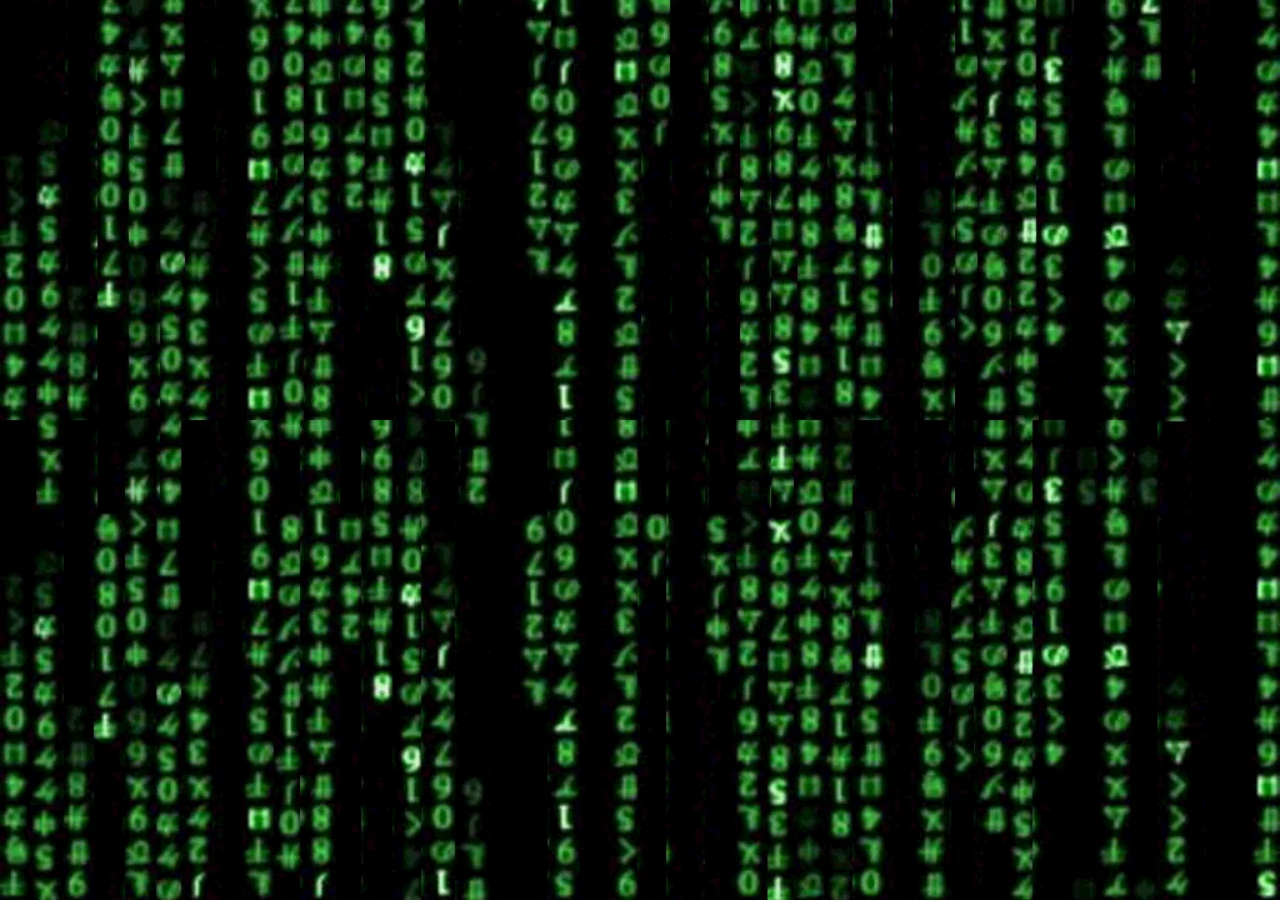
<file: index.html>
<!DOCTYPE html>
<html lang="en">
<head>
    <meta charset="UTF-8">
    <meta name="viewport" content="width=device-width, initial-scale=1.0">

    <link href="https://fonts.googleapis.com/css2?family=Russo+One&display=swap" rel="stylesheet">
    <link href="https://fonts.googleapis.com/css?family=Creepster" rel="stylesheet">

    <title>Website</title>
    <link rel="stylesheet" href="coolstuffs.css">
</head>

<body class="start-body">

    <p class="intro-text-stuff1">
        Hi there, I am a Russian hacker typing to inform you that you have been hacked
    </p>

    <p class="intro-text-stuff2">
        In order to escape you must visit Daniel's personal website
    </p>

    <p class="intro-text-stuff3">
        THIS IS NOT A JOKE AND SHOULD NOT BE TREATED AS SUCH
    </p>

    <a href="home.html">
        <button class="button-class">Go to website</button>
    </a>

</body>
</html>
</file>
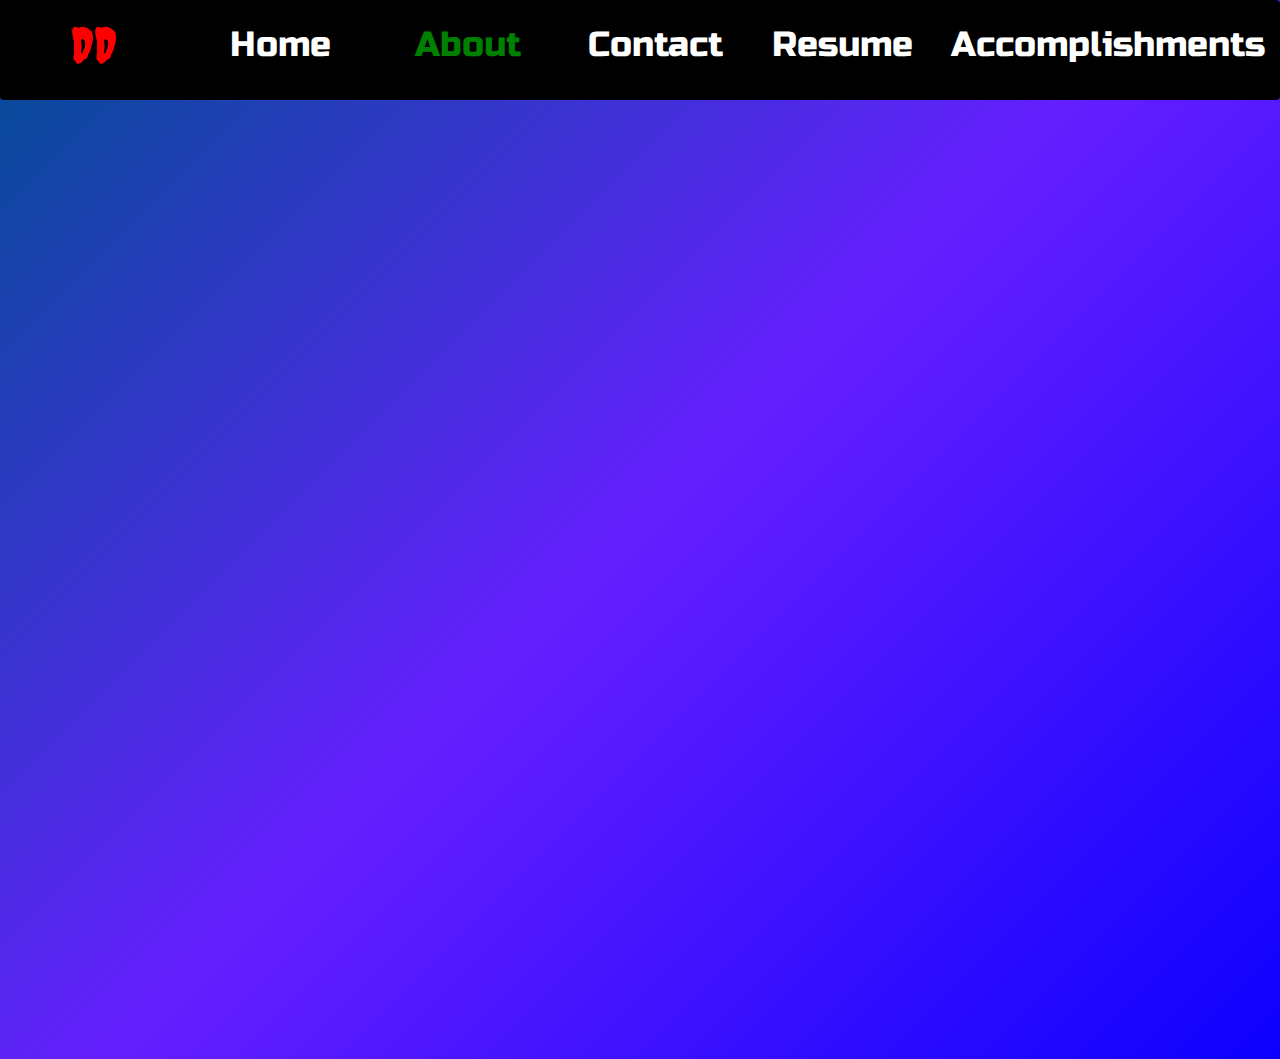
<file: about.html>
<!DOCTYPE html>
<html lang="en">
<head>
    <meta charset="UTF-8">
    <meta name="viewport" content="width=device-width, initial-scale=1.0">

    <link href="https://fonts.googleapis.com/css2?family=Russo+One&display=swap" rel="stylesheet">
    <link href="https://fonts.googleapis.com/css?family=Creepster" rel="stylesheet">

    <title>Website</title>
    <link rel="stylesheet" href="coolstuffs.css">
</head>

<body class="fade-in about-page">
<div class ="content-wrapper">
    <nav class="navbar">
        <ul>
            <li class="no-shadow">DD</li>
            <li><a href="index.html" >Home</a></li>
            <li class="active-page"><a href="about.html" >About</a></li>
            <li><a href="contact.html">Contact</a></li>
            <li><a href="Resume.html" >Resume</a></li>
            <li><a href="accomplishments.html" >Accomplishments</a></li>
        </ul>
    </nav>

    <div class="About-class">

        <div class="elemental">
            <p>Hi my name is Daniel D'Andrea. I am a Computer Science and Computer Engineering dual</p>
            <p>major at Missouri S&T. I have maintained a 4.0 GPA as a Kummer Vanguard and Chancellor's</p>
            <p>Scholar. Additionally, at S&T I am involved within the ACM Web organization, Fellowship of</p>
            <p>Christian Athletes, and a member of the Cross Country and Track programs for the university.</p>
            <p>As a Cross Country and Track athlete, I have had to learn how to persevere when things get</p>
            <p>tough as well as how to effectively manage my time to be the best student athlete I can.</p>
            <p>This website I hope will give valuable insight on the skills I have learned as well as</p>
            <p>improvements that can be made. I am actively looking for internships for the summer of</p>
            <p>2026 and hope that all potential employers reach out; I would love to talk to each of you.</p>
            <p>I am always looking for ways to challenge myself both academically and personally, and I</p>
            <p>embrace opportunities that push me outside my comfort zone. Through my experiences,</p>
            <p>I have developed a strong foundation in problem-solving, critical thinking, and effective</p>
            <p>communication, which I hope to bring to future teams and projects.</p>
        </div>

        <div class="elemental">
            <img src="images/IMG_3489 (1).jpeg" alt="Picture">
        </div>

    </div>
</div>
    <footer>
        <div class="footer-element">
            Author: Daniel D'Andrea
        </div>
        <div class="footer-element">
            <a href="mailto:ddandrea489@gmail.com">Send Email to: ddandrea489@gmail.com</a>
        </div>
        <div class="footer-element">
           © 2025 Daniel D'Andrea. All rights reserved.
        </div>
        <div class="footer-element">
            <div class="footer-image">
                <a href="https://www.linkedin.com/in/danieldandrea2025/">
                    <img src="images/linkedinlogo.png" alt="LinkedIn Logo">
                </a>
            </div>
            <div class="footer-image">
                <a href="https://www.instagram.com/ddandrea0399/">
                    <img src="images/instagram.png" alt="Instagram Logo">
                </a>
            </div>
            <div class="footer-image">
                <a href="https://github.com/danieldandrea489">
                    <img src="images/Github-Logo.png" alt="GitHub Logo">
                </a>
            </div>
        </div>
    </footer>

</body>
</html>
</file>
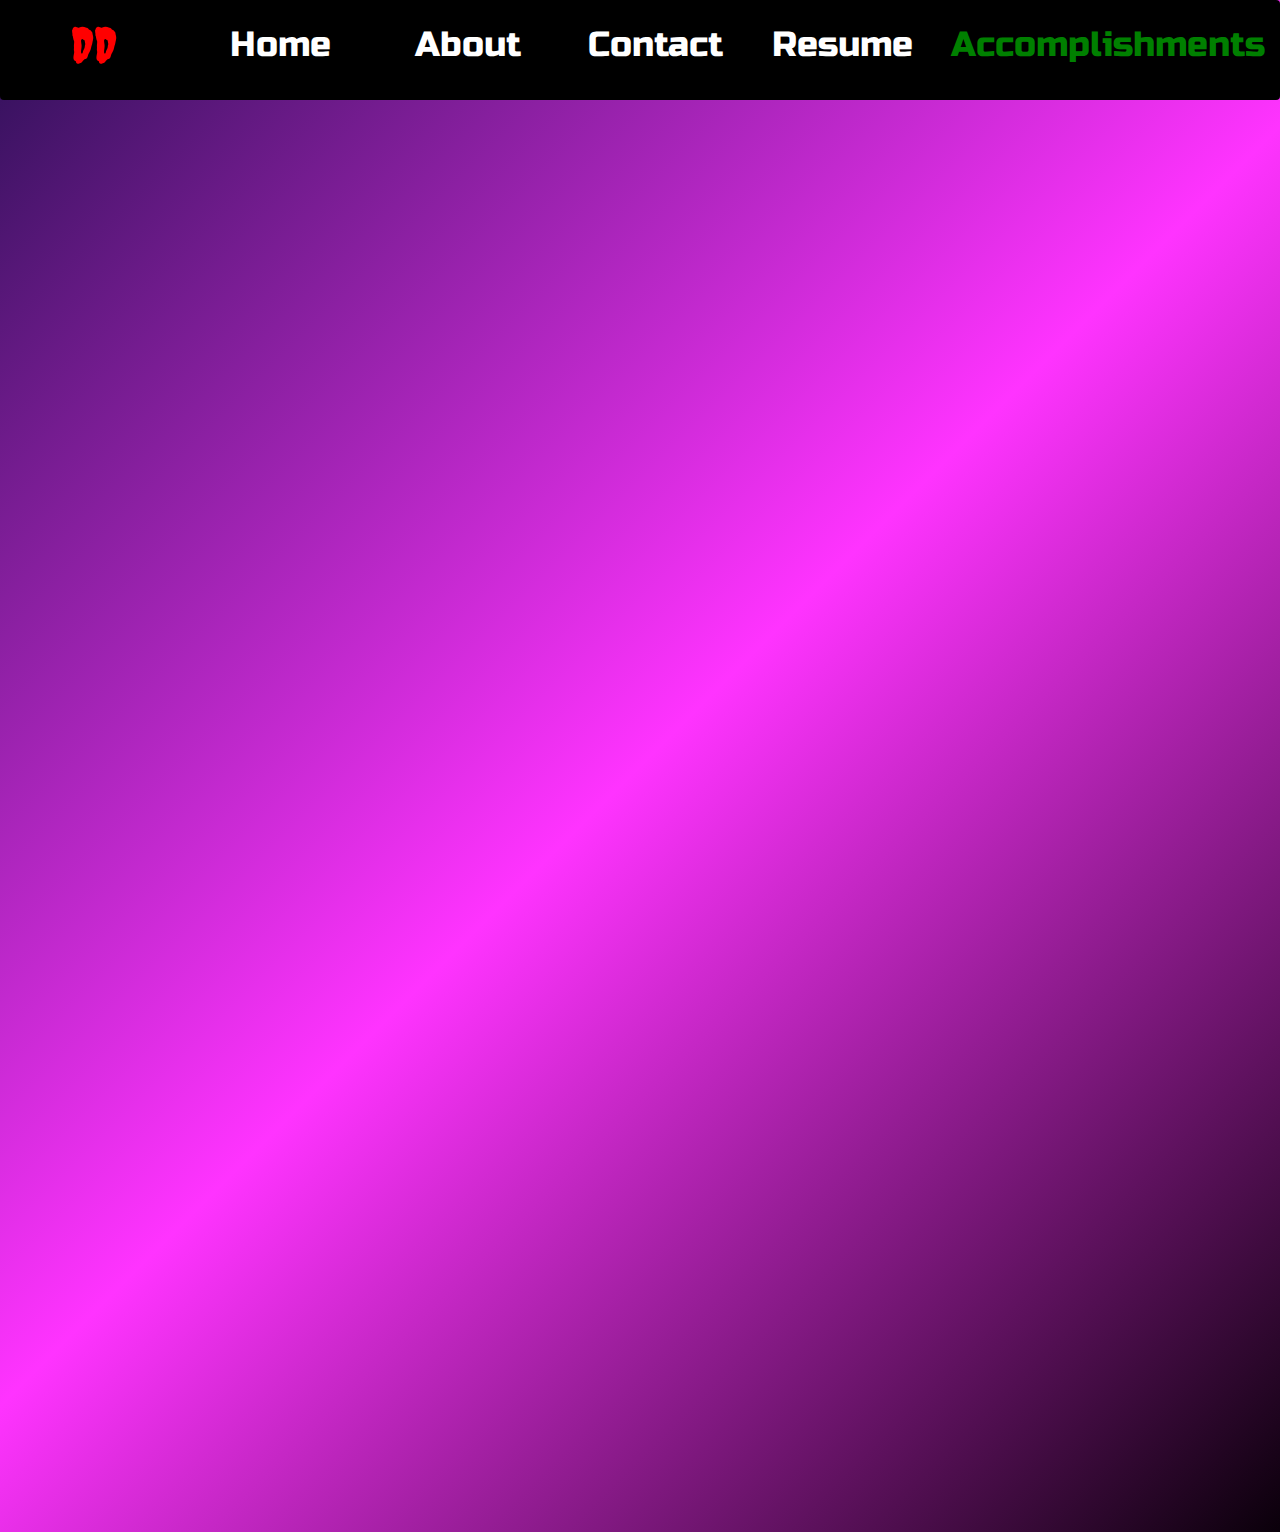
<file: accomplishments.html>
<!DOCTYPE html>
<html lang="en">
<head>
    <meta charset="UTF-8">
    <meta name="viewport" content="width=device-width, initial-scale=1.0">

    <link href="https://fonts.googleapis.com/css2?family=Russo+One&display=swap" rel="stylesheet">
    <link href="https://fonts.googleapis.com/css?family=Creepster" rel="stylesheet">

    <title>Website</title>
    <link rel="stylesheet" href="coolstuffs.css">
</head>

<body class="fade-in running-page">
<div class ="content-wrapper"></div>
    <nav class="navbar">
        <ul>
            <li class="no-shadow">DD</li>
            <li><a href="home.html" >Home</a></li>
            <li><a href="about.html" >About</a></li>
            <li><a href="contact.html" >Contact</a></li>
            <li><a href="Resume.html" >Resume</a></li>
            <li class="active-page"><a href="accomplishments.html" >Accomplishments</a></li>
        </ul>
    </nav>

    <div class="text-elements">

        <h1 style="margin-left: 20px">Running</h1>
        <p class="running-blurb">
            <em>
                I’ve been a cross-country and track athlete for 5 years. 
                Running has helped me develope discipline, consistency, and mental toughness — qualities I bring into engineering and life. 
                I special in distance running and have raced from the 800 to the 8k with plans to run a 10k soon.
            </em>
        </p>

        <h1 style="margin-left: 20px"><strong>Personal Records</strong></h1>

        <div class="Running-PRs">
            <div class="Run-Pr-1">
                <p class="event-name">800m</p>
                <p class="event-time"><strong>2:04</strong></p>
            </div>
            <div class="Run-Pr-1">
                <p class="event-name">1600m</p>
                <p class="event-time"><strong>4:35</strong></p>
            </div>
            <div class="Run-Pr-1">
                <p class="event-name">3200m</p>
                <p class="event-time"><strong>10:05</strong></p>
            </div>
        </div>

        <div class="Running-PRs">
            <div class="Run-Pr-1">
                <p class="event-name">5k</p>
                <p class="event-time"><strong>16:17</strong></p>
            </div>
            <div class="Run-Pr-1">
                <p class="event-name">8k</p>
                <p class="event-time"><strong>26:31</strong></p>
            </div>
            <div class="Run-Pr-1">
                <p class="event-name">10k Goal</p>
                <p class="event-time"><strong>32:30</strong></p>
            </div>
        </div>

        <div class="running-lessons">

            <div class="lesson-attributes">
                <ul>
                    <h2>Training Philosophy</h2>
                    <li> Progress Mileage and emphasize recovery — building to 60–70 mpw.</li>
                    <li>Mix of tempos, fartleks, and interval work to sharpen endurance and speed.</li>
                    <li>build up long runs to be around 14-15 miles and have progression.</li>
                    <li> Adjust training depending on life schedule to be either in morning or afternoon.</li>
                    <li>adjust paces during summer months to deal with heat.</li>
                </ul>
            </div>

            <div class="lesson-attributes">
                <h2>Mental/Technical Focus</h2>
                <ul>
                    <li>Consistency, regular workouts, steady progression.</li>
                    <li>Technique: proper cadence, relaxed upper body, efficient stride.</li>
                    <li>Recovery: easy days, sleep, and strength twice/week to devolpe into best possible athlete.</li>
                </ul>
            </div>

        </div>

        <h2 style="color:white; margin-left: 20px">Upcoming Races</h2>

        <div class="Upcoming-Races">
            <div class="Races">
                <p> Spring- 5k</p>
                <p>Goal: 15:00</p>
                <p>Race-specific sharpening through tempos and interval phases.</p>
            </div>
            <div class="Races">
                <p>Spring - 10k</p>
                <p>Goal: 32:30</p>
                <p>Maintain threshold endurance</p>
            </div>
        </div>

        <h2 style="color:white; margin-left: 20px">Achievements</h2>

        <div class="achievements-style">

            <div class="specific-achievement">
                <div class="elements-achievement">
                    <p>4× Varsity Letter — XC & Track</p>
                </div>
            </div>

            <div class="specific-achievement">
                <div class="elements-achievement">
                    <p>Academic honors - Academic All State(x2)</p>
                </div>
            </div>

            <div class="specific-achievement">
                <div class="elements-achievement">
                    <p>PR improvements across seasons</p>
                </div>
            </div>

        </div>

    </div>
</div>
    <footer>
        <div class="footer-element">
            Author: Daniel D'Andrea
        </div>
        <div class="footer-element">
            <a href="mailto:ddandrea489@gmail.com">Send Email to: ddandrea489@gmail.com</a>
        </div>
        <div class="footer-element">
            © 2025 Daniel D'Andrea. All rights reserved.
        </div>
        <div class="footer-element">
            <div class="footer-image">
                <a href="https://www.linkedin.com/in/danieldandrea2025/">
                    <img src="images/linkedinlogo.png" alt="LinkedIn Logo">
                </a>
            </div>
            <div class="footer-image">
                <a href="https://www.instagram.com/ddandrea0399/">
                    <img src="images/instagram.png" alt="GitHub Logo">
                </a>
            </div>
            <div class="footer-image">
                <a href="https://github.com/danieldandrea489">
                    <img src="images/Github-Logo.png" alt="Instagram Logo">
                </a>
            </div>
        </div>
    </footer>

</body>
</html>
</file>
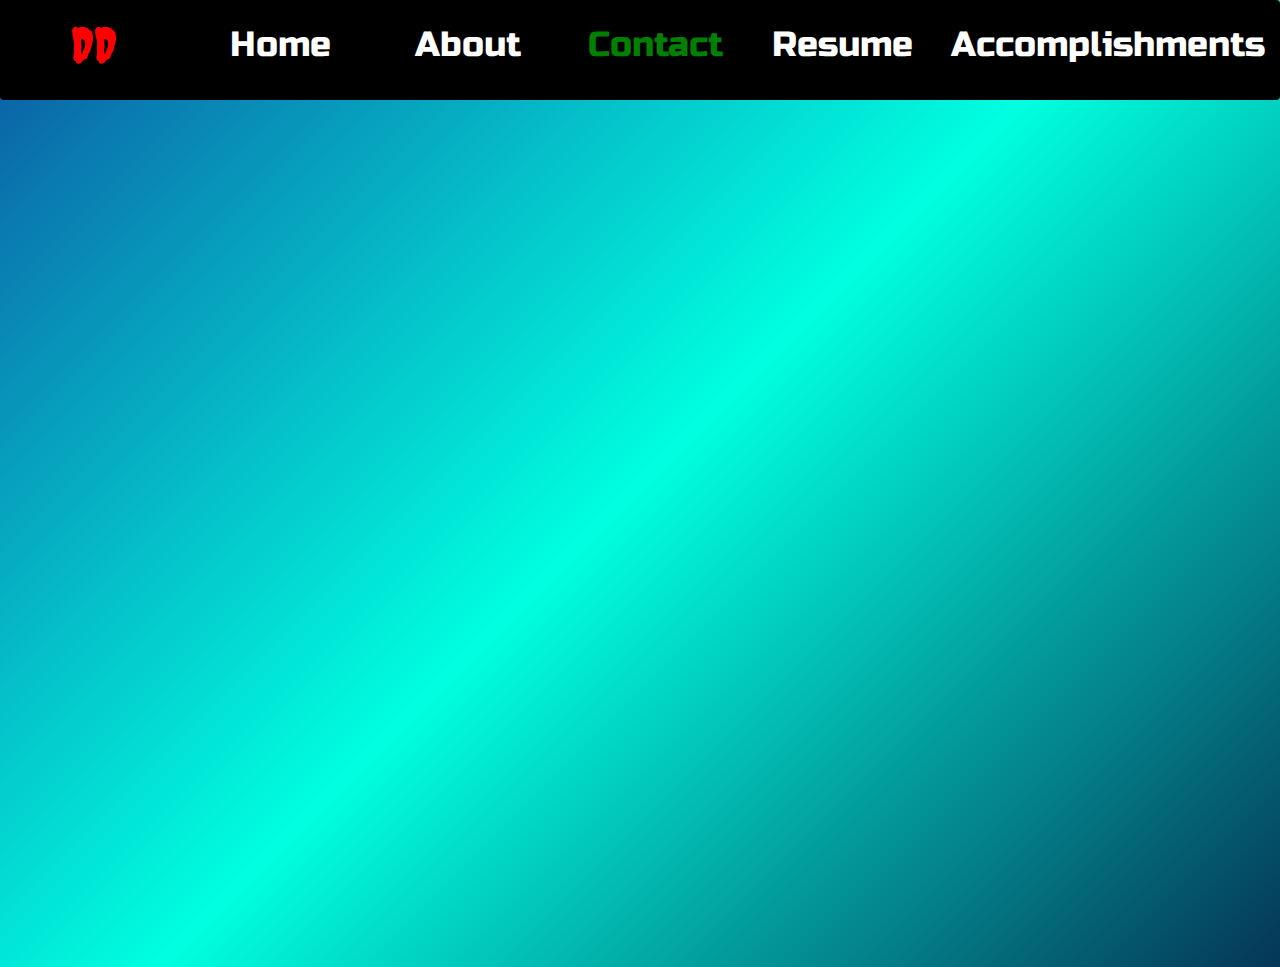
<file: contact.html>
<!DOCTYPE html>
<html lang="en">
<head>
    <meta charset="UTF-8">
    <meta name="viewport" content="width=device-width, initial-scale=1.0">

    <link href="https://fonts.googleapis.com/css2?family=Russo+One&display=swap" rel="stylesheet">
    <link href="https://fonts.googleapis.com/css?family=Creepster" rel="stylesheet">

    <title>Website</title>
    <link rel="stylesheet" href="coolstuffs.css">
</head>

<body class="fade-in contact-page">
<div class ="content-wrapper">

    <nav class="navbar">
        <ul>
            <li class="no-shadow">DD</li>
            <li><a href="home.html" >Home</a></li>
            <li><a href="about.html" >About</a></li>
            <li class="active-page"><a href="contact.html" >Contact</a></li>
            <li><a href="Resume.html" >Resume</a></li>
            <li><a href="accomplishments.html" >Accomplishments</a></li>
        </ul>
    </nav>

    <div class="text-elements">

        <h1 class="Contact-stuff">
            If you are Really cool you should total contact me
        </h1>

        <div class="Contact-images">
            <div class="contact-image">
                <a href="https://www.linkedin.com/in/danieldandrea2025/">
                    <img src="images/linkedinlogo.png" alt="LinkedIn Logo">
                </a>
            </div>
            <div class="contact-image">
                <a href="https://www.instagram.com/ddandrea0399/">
                    <img src="images/instagram.png" alt="GitHub Logo">
                </a>
            </div>
            <div class="contact-image">
                <a href="https://github.com/danieldandrea489">
                    <img src="images/Github-Logo.png" alt="Instagram Logo">
                </a>
            </div>
        </div>

        <form action="https://api.web3forms.com/submit" method="POST">
        <input type="hidden" name="access_key" value="321032c0-0cdc-4c09-95cb-79402fb115f7">
            <h1>Contact Form</h1>

            <input type="text" name="first" placeholder="Name" autocomplete="off" required>
            <input type="email" name="email" placeholder="email" autocomplete="off" required>

            <select id="type" class="types" name="type" title="Choose a type" required>
                <option value="" disabled selected hidden>Choose Email Type</option>
                <option value="option1">Contact</option>
                <option value="option2">Collaborate</option>
                <option value="option3">Suggestion</option>
            </select>

            <textarea rows="5" cols="60" name="message" placeholder="enter text" autocomplete="off" required></textarea>

            <button type="reset">Reset</button>
            <button type="submit">Send Message</button>
        </form>

    </div>
 </div>
    <footer>
        <div class="footer-element">
            Author: Daniel D'Andrea
        </div>
        <div class="footer-element">
            <a href="mailto:ddandrea489@gmail.com">Send Email to: ddandrea489@gmail.com</a>
        </div>
        <div class="footer-element">
           © 2025 Daniel D'Andrea. All rights reserved.
        </div>
        <div class="footer-element">
            <div class="footer-image">
                <a href="https://www.linkedin.com/in/danieldandrea2025/">
                    <img src="images/linkedinlogo.png" alt="LinkedIn Logo">
                </a>
            </div>
            <div class="footer-image">
                <a href="https://www.instagram.com/ddandrea0399/">
                    <img src="images/instagram.png" alt="GitHub Logo">
                </a>
            </div>
            <div class="footer-image">
                <a href="https://github.com/danieldandrea489">
                    <img src="images/Github-Logo.png" alt="Instagram Logo">
                </a>
            </div>
        </div>
    </footer>

</body>
</html>
</file>
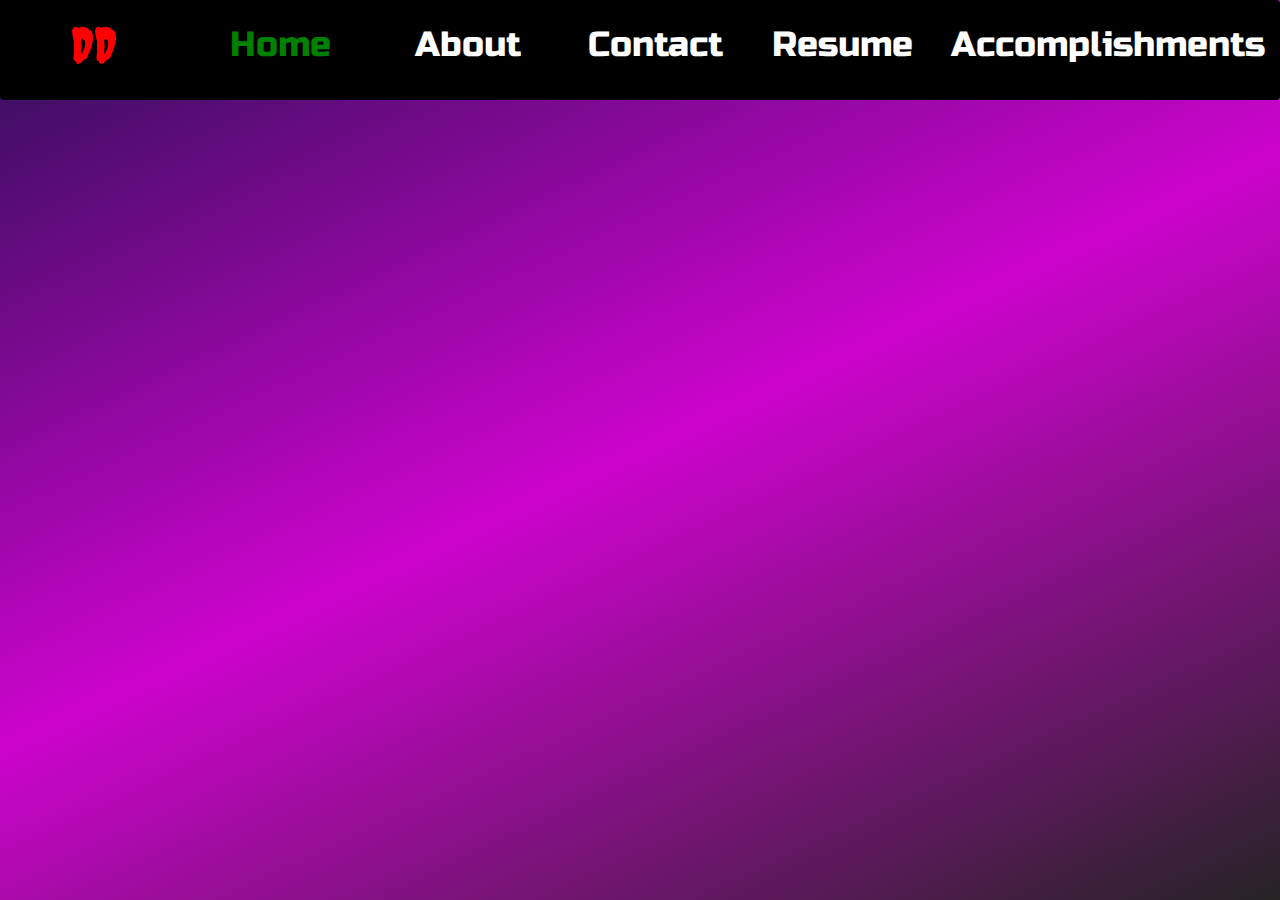
<file: home.html>
<!DOCTYPE html>
<html lang="en">
<head>
    <meta charset="UTF-8">
    <meta name="viewport" content="width=device-width, initial-scale=1.0">
    <title>Website</title>

    <link href="https://fonts.googleapis.com/css2?family=Russo+One&display=swap" rel="stylesheet">
    <link href="https://fonts.googleapis.com/css?family=Creepster" rel="stylesheet">
    <link rel="stylesheet" href="coolstuffs.css">
</head>

<body class="fade-in home-page">
<div class ="content-wrapper">
    <!-- NAVBAR -->
    <nav class="navbar">
        <ul>
            <li class="no-shadow">DD</li>
            <li class="active-page"><a href="index.html">Home</a></li>
            <li><a href="about.html">About</a></li>
            <li><a href="contact.html">Contact</a></li>
            <li><a href="Resume.html" >Resume</a></li>
            <li><a href="accomplishments.html" >Accomplishments</a></li>
        </ul>
    </nav>

    <!-- MAIN TEXT CONTENT -->
    <div class="text-elements">
        <h1 style="text-align:center;">Daniel D'Andrea</h1>

        <h3 style="text-align:center;">Student at Missouri S&T | Competitive Runner | Passionate</h3>
        <h3 style="text-align:center;">About CS & Engineering</h3>

        <!-- SKILL TAGS -->
        <div class="skillset">
            <div class="specific-skill">*Engineer</div>
            <div class="specific-skill">*Runner</div>
            <div class="specific-skill">*Computer Science</div>
        </div>

        <!-- LEARN MORE BUTTON -->
        <div class="learn-more-button">
            <div class="learn-more-text">
                <p>
                    <a href="about.html" style="text-decoration:none; color:inherit;">Learn more →</a>
                </p>
            </div>
        </div>

        <!-- RESUME + RUNNING CARDS -->
        <div class="Resume-Running">

            <div class="Resume-section">
                <h1 style="text-align:center; color:white;">Resume</h1>
                <p style="text-align:center; color:white;">Check my education, work experience, and technical skills.</p>
                <a href="Resume.html"
                   style="text-align:center; color:rgb(43, 20, 253); display:block;">
                   View Resume →
                </a>
            </div>

            <div class="Running-section">
                <h1 style="text-align:center; color:white;">Running</h1>
                <p style="text-align:center; color:white;">See my running achievements and goals</p>
                <a href="accomplishments.html"
                   style="text-align:center; color:rgb(43, 20, 253); display:block;">
                   View Running →
                </a>
            </div>

        </div>

        <!-- CONTACT CTA -->
        <p style="text-align:center; color:white; margin-bottom:4%;">Want to collaborate or connect?</p>

        <div class="learn-more-button">
            <div class="learn-more-text">
                <p>
                    <a href="contact.html" style="text-decoration:none; color:inherit;">Contact Me</a>
                </p>
            </div>
        </div>
    </div>
</div>
    <!-- FOOTER -->
    <footer>
        <div class="footer-element">
            Author: Daniel D'Andrea
        </div>

        <div class="footer-element">
            <a href="mailto:ddandrea489@gmail.com">Send Email to: ddandrea489@gmail.com</a>
        </div>

        <div class="footer-element">
            © 2025 Daniel D'Andrea. All rights reserved.
        </div>

        <div class="footer-element">

            <div class="footer-image">
                <a href="https://www.linkedin.com/in/danieldandrea2025/">
                    <img src="images/linkedinlogo.png" alt="LinkedIn Logo">
                </a>
            </div>

            <div class="footer-image">
                <a href="https://www.instagram.com/ddandrea0399/">
                    <img src="images/instagram.png" alt="GitHub Logo">
                </a>
            </div>

            <div class="footer-image">
                <a href="https://github.com/danieldandrea489">
                    <img src="images/Github-Logo.png" alt="Instagram Logo">
                </a>
            </div>

        </div>
    </footer>

</body>
</html>
</file>
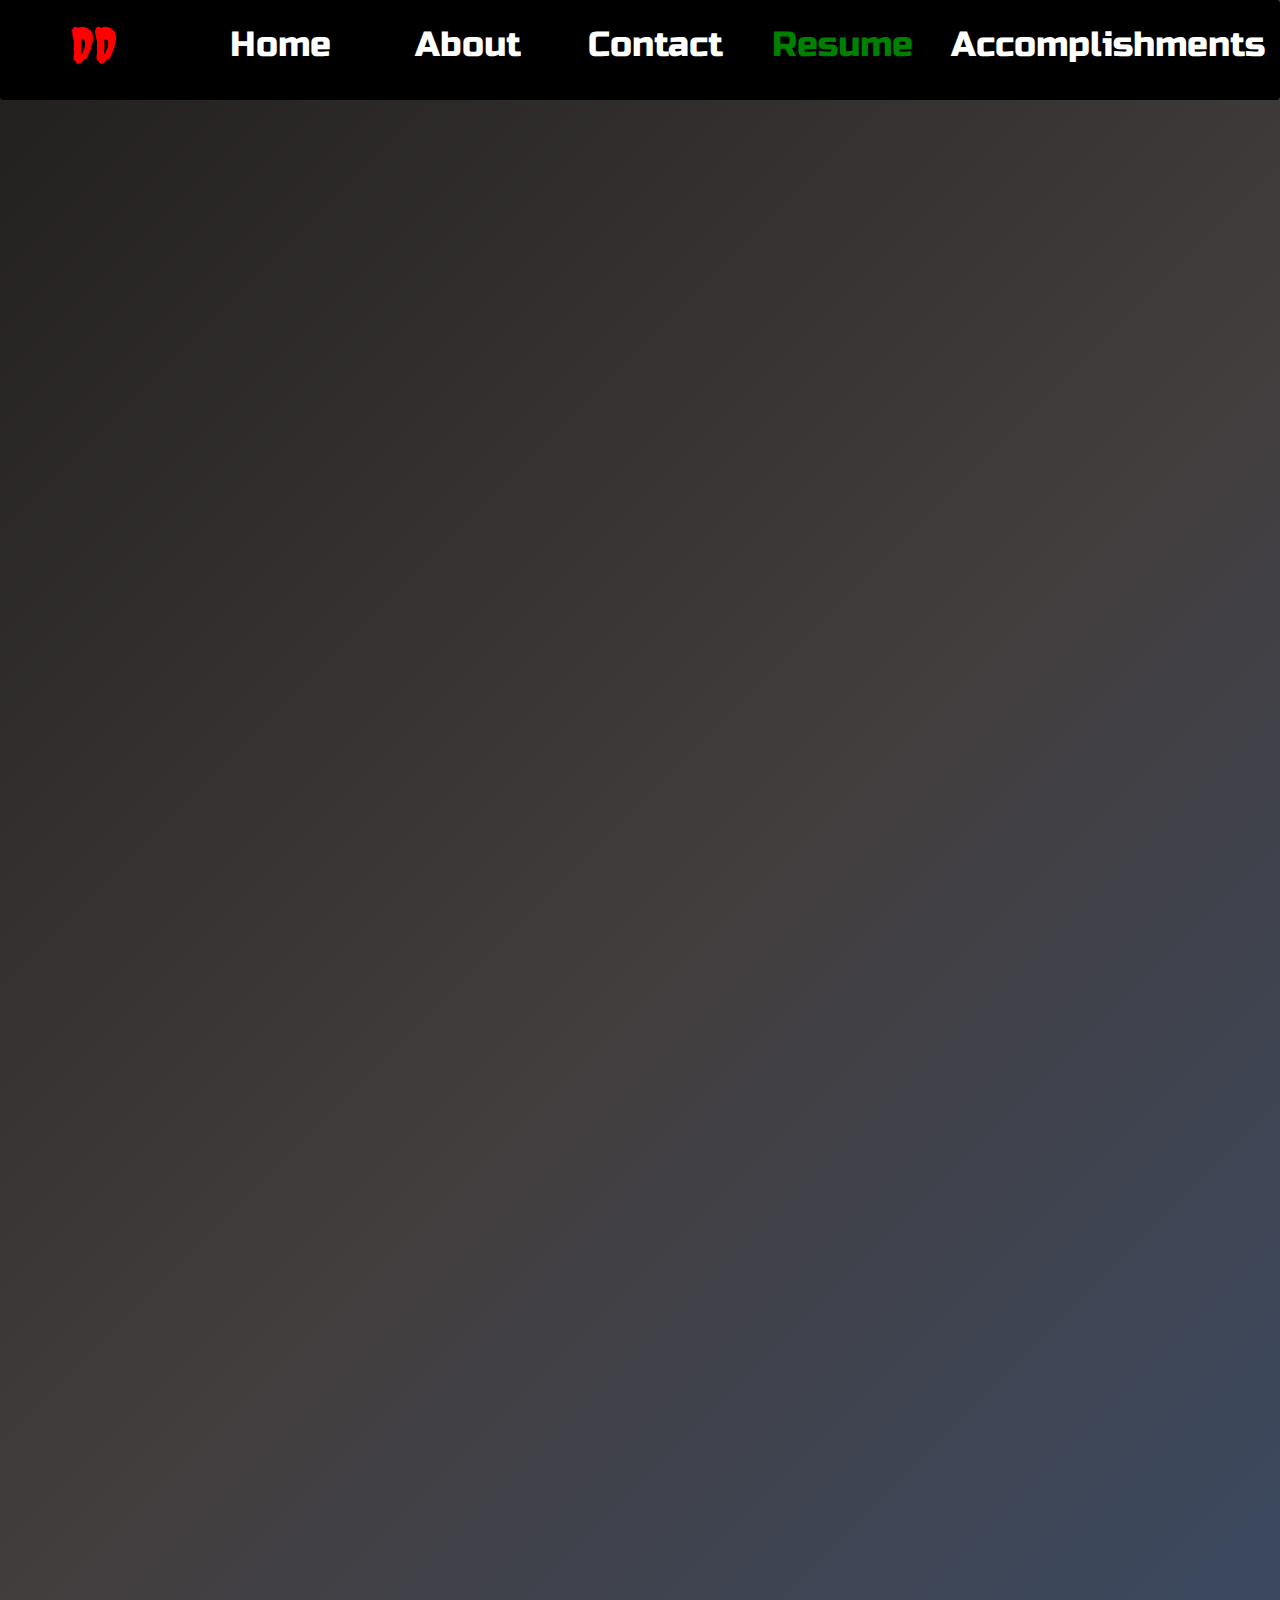
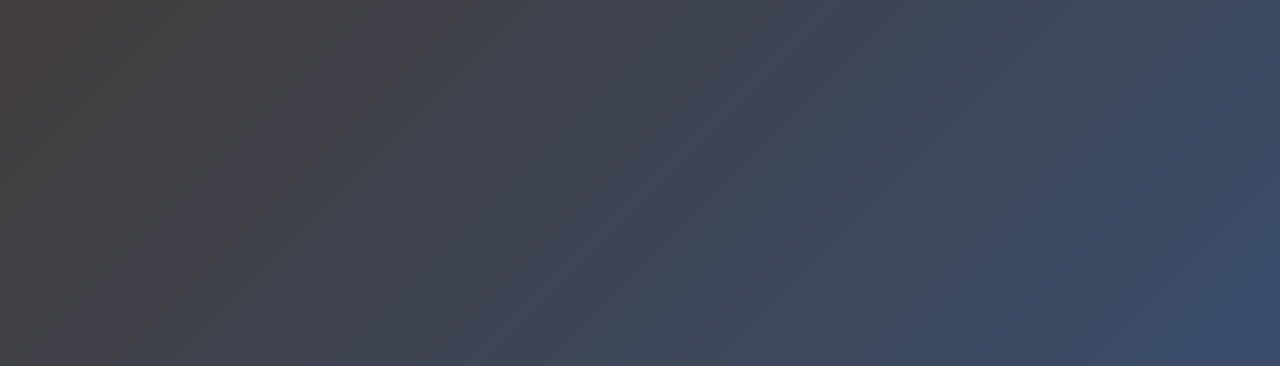
<file: Resume.html>
<!DOCTYPE html>
<html lang="en">
<head>
    <meta charset="UTF-8">
    <meta name="viewport" content="width=device-width, initial-scale=1.0">
    <link href="https://fonts.googleapis.com/css2?family=Russo+One&display=swap" rel="stylesheet">
    <link href="https://fonts.googleapis.com/css?family=Creepster" rel="stylesheet">
    <title>Website</title>
    <link rel="stylesheet" href="coolstuffs.css">
</head>
<body class="fade-in resume-page">
<div class ="content-wrapper">
    <!-- Navbar -->
    <nav class="navbar">
        <ul>
            <li class="no-shadow">DD</li>
            <li><a href="home.html" >Home</a></li>
            <li><a href="about.html" >About</a></li>
            <li><a href="contact.html" >Contact</a></li>
            <li class="active-page"><a href="Resume.html" >Resume</a></li>
            <li><a href="accomplishments.html" >Accomplishments</a></li>
        </ul>
    </nav>

    <!-- Main Content -->
    <div class="text-elements">

        <!-- Header -->
        <p class="title">My Resume</p>
        <p class="name"><strong>Daniel D'Andrea</strong></p>

        <!-- Contact Links -->
        <div class="links-intro">
            <a href="tel:+16366868611" style="color:white">(636) 686-8611 |</a>
            <a href="mailto:ddandrea489@gmail.com" style="color:white">ddandrea489@gmail.com |</a>
            <a href="https://linkedin.com/in/danieldandrea2025" target="_blank" rel="noopener"style="color:white">linkedin.com/in/danieldandrea2025 |</a>
            <a href="https://github.com/danieldandrea489" target="_blank" rel="noopener" style="color:white">github.com/danieldandrea489</a>
        </div>

        <!-- Education -->
        <div class="education">
            <h2>Education</h2>
            <hr>
            <p class="school"><strong>Missouri University of Science and Technology</strong></p>
            <p class="graduation">Expected May 2029</p>

            <div class="degree-GPA">
                <p class="degree"><em>Bachelor of Science in Computer Science & Computer Engineering</em></p>
                <p class="GPA">GPA: 4.0/4.0</p>
            </div>

            <div class="Courses">
                <p>Courses:</p>
                <div class="course">
                    <p class="classes">- C++ Programming</p>
                    <p class="classes">- Calculus III</p>
                    <p class="classes">- Differential Equations </p>
            </div>
            </div>
       <div class="Courses">
                   <div class="course">
                    <p class="classes">- Discrete Mathematics</p>
                    <p class="classes">- Data Structures </p>
                    <p class="classes">- Engineering Physics</p>
                </div>
            </div>
            <p><strong>Scholarships:</strong> Chancellor’s Scholar, Kummer Vanguard Scholar, Honors Academy, Groundbreaker Scholar, Karl Hasselmann Scholar</p>
            <p><strong>Activities:</strong> ACM Web, Varsity Cross Country & Track, Fellowship of Christian Athletes</p>
            <p><strong>Honors:</strong> Dean's List (F25)</p>
        </div>

        <!-- Experience -->
        <div class="Experience">
            <h2>Experience</h2>
            <hr>

            <div class="Rockwood">
                <p class="grounds"><strong>Grounds Crew Member</strong></p>
                <p class="date">May 2025 - Aug. 2025</p>
            </div>
            <p class="titles"><em>Rockwood School District, Wildwood, MO</em></p>
            <ul class="responsibilities">
                <li>Maintained outdoor facilities for a large school district; operated landscaping equipment and tools with 100% safety compliance.</li>
                <li>Collaborated with a team to efficiently complete daily landscaping tasks across multiple school campuses.</li>
            </ul>

            <div class="Culvers">
                <p class="crews"><strong>Team Member</strong></p>
                <p class="times">Jun 2022 - Jun 2025</p>
            </div>
            <p><em>Culver’s, Wildwood, MO</em></p>
            <ul class="responsibilities">
                <li>Rotated proficiently across cashier, drive-thru, and kitchen stations in a fast-paced environment.</li>
                <li>Earned multiple raises and customer service recognition for exceptional performance and reliability.</li>
            </ul>
        </div>

        <!-- Projects -->
        <div>
            <h2>Projects</h2>
            <hr>

            <div class="Rockwood">
                <p class="grounds"><strong>Personal Portfolio Website</strong></p>
                <p class="date"> Nov. 2025</p>
            </div>
            <div class="tags">
                <p class="tag-element">HTML</p>
                <p class="tag-element">CSS</p>
                <p class="tag-element">Github Pages</p>
            </div>
            <ul>
                <li>Built a personal portfolio website using HTML and CSS to showcase my academic and athletic achievements.</li>
            </ul>

            <div class="Rockwood">
                <p class="grounds"><strong>Budget Tracker Web Application</strong></p>
                <p class="date">Dec. 2025</p>
            </div>
            <div class="tags">
                <p class="tag-element">JavaScript</p>
                <p class="tag-element">HTML</p>
                <p class="tag-element">CSS</p>
                <p class="tag-element">Firebase</p>
            </div>
            <ul>
                <li>Developing a semester-based budgeting tool for students; implementing backend functionality using Firebase.</li>
            </ul>
        </div>

        <!-- Activities and Honors -->
        <div class="Activities">
            <h2>Activities and Honors</h2>
            <hr>
            <ul>
                <li><strong>Computer Science Club (HS):</strong> Participated in hackathons and team coding projects.</li>
                <li><strong>Varsity Cross Country & Track (S&T & HS):</strong> 4-year Varsity Letter, Academic All-State (2023), High School Leadership Council.</li>
                <li><strong>Student Council · National Honor Society · Key Club</strong></li>
                <li><strong>Special Olympics:</strong> Volunteer Track Official (2023–2025)</li>
                <li><strong>High School Honors:</strong> AP Scholar with Distinction, PLTW “Accomplished” (2x), Renaissance Gold Honor Roll (4.0+ GPA)</li>
            </ul>
        </div>

        <!-- Technical Skills -->
        <div>
            <h2>Technical Skills</h2>
            <hr>
            <p><strong>Languages:</strong> C++, Python, Java, JavaScript, HTML, CSS, Bash</p>
            <p><strong>Developer Tools:</strong> Git, GitHub, VS Code, Firebase, IntelliJ,Linux, Fabric API</p>
            <p><strong>Hardware/Systems</strong> Raspberry Pi, Mesh Networking (B.A.T.M.A.N), Embedded Systems</p>
            <p><strong>Certifications:</strong> SoloLearn Python (Beginner & Intermediate), C++ (Beginner), Web Dev (Beginner)</p>
        </div>

    </div> <!-- end text-elements -->
</div>
    <!-- Footer -->
    <footer>
        <div class="footer-element">Author: Daniel D'Andrea</div>
        <div class="footer-element">
            <a href="mailto:ddandrea489@gmail.com">Send Email to: ddandrea489@gmail.com</a>
        </div>
        <div class="footer-element">© 2025 Daniel D'Andrea. All rights reserved.</div>
        <div class="footer-element">
            <div class="footer-image">
                <a href="https://www.linkedin.com/in/danieldandrea2025/">
                    <img src="images/linkedinlogo.png" alt="LinkedIn Logo">
                </a>
            </div>
            <div class="footer-image">
                <a href="https://www.instagram.com/ddandrea0399/">
                    <img src="images/instagram.png" alt="Instagram Logo">
                </a>
            </div>
            <div class="footer-image">
                <a href="https://github.com/danieldandrea489">
                    <img src="images/Github-Logo.png" alt="GitHub Logo">
                </a>
            </div>
        </div>
    </footer>

</body>
</html>
</file>
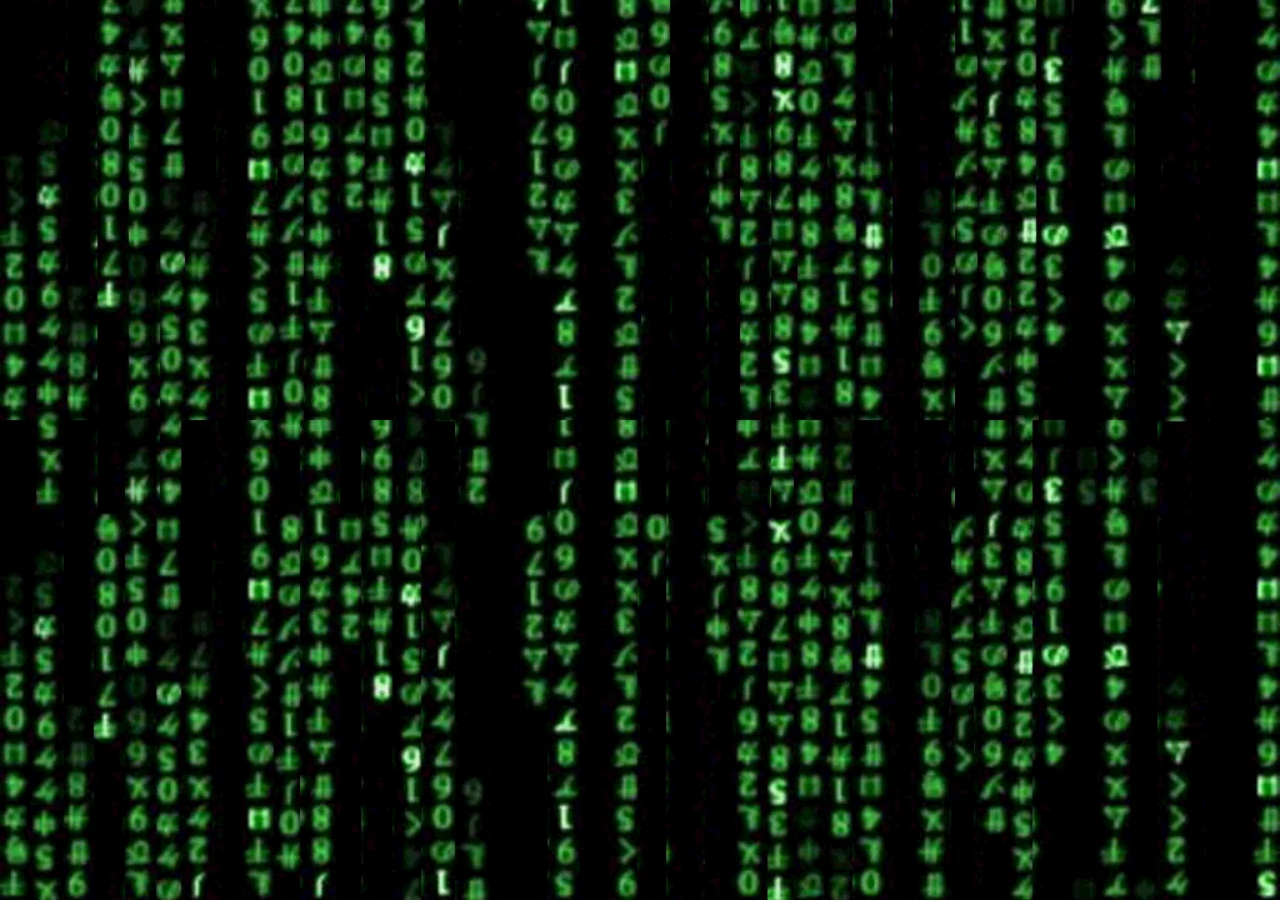
<file: start.html>
<!DOCTYPE html>
<html lang="en">
<head>
    <meta charset="UTF-8">
    <meta name="viewport" content="width=device-width, initial-scale=1.0">

    <link href="https://fonts.googleapis.com/css2?family=Russo+One&display=swap" rel="stylesheet">
    <link href="https://fonts.googleapis.com/css?family=Creepster" rel="stylesheet">

    <title>Website</title>
    <link rel="stylesheet" href="coolstuffs.css">
</head>

<body class="start-body">

    <p class="intro-text-stuff1">
        Hi there, I am a Russian hacker typing to inform you that you have been hacked
    </p>

    <p class="intro-text-stuff2">
        In order to escape you must visit Daniel's personal website
    </p>

    <p class="intro-text-stuff3">
        THIS IS NOT A JOKE AND SHOULD NOT BE TREATED AS SUCH
    </p>

    <a href="index.html">
        <button class="button-class">Go to website</button>
    </a>

</body>
</html>
</file>
<file: coolstuffs.css>
/* =======================
   BODY & GLOBAL STYLES
   ======================= */
/* Make the body a flex container in column direction */
body {
    display: flex;
    flex-direction: column;
    min-height: 100vh; /* full viewport height */
    margin: 0;
    font-family: 'Russo One', Arial;
}

/* Let the content wrapper grow to fill space */
.content-wrapper {
    flex: 1; /* fills available space above the footer */
}

/* =======================
   NAVBAR
   ======================= */
nav.navbar {
  width: 100%;
  height: 100px;
  background-color: black;
  border-radius: 4px;
  animation: fadeInSmooth 1s forwards;
  animation-delay: 0s;
}

nav.navbar ul {
  display: flex;
  width: 100%;
  margin: 0;
  padding: 0;
  list-style: none;
}

nav.navbar a {
  color: white;
  text-decoration: none;
}

nav.navbar li {
  flex: 1;
  display: flex;
  justify-content: center;
  align-items: center;
  color: white;
  font-size: 35px;
  cursor: pointer;
  padding: 15px;
}

nav.navbar li:hover {
  background-color: gray;
  box-shadow: 5px 8px 12px 4px rgba(90, 88, 88, 0.3);
}

nav.navbar li.no-shadow:hover {
  background-color: black;
  box-shadow: none;
}

nav.navbar li.no-shadow {
  font-size: 50px;
  color: red;
  cursor: auto;
  font-family: 'Creepster', Arial;
}

/* =======================
   TEXT ELEMENTS / INTRO
   ======================= */
.text-elements {
  opacity: 0;
  color: white;
  animation: fadeInSmooth 1s forwards;
  animation-delay: 1s;
}

.About-class {
  opacity: 0;
  color: white;
  animation: fadeInSmooth 1s forwards;
  animation-delay: 1s;
  display: flex;
  flex-direction: row;
  height: 100vh;
  width: 100%;
}

.intro-text-stuff1 {
  font-family: 'Russo One', Arial;
  font-size: 25px;
  width: 0;
  margin-left: 140px;
  overflow: hidden;
  white-space: nowrap;
  color: white;
  animation: typing 6s steps(88) forwards;
}

.intro-text-stuff2 {
  font-family: 'Russo One', Arial;
  font-size: 25px;
  width: 0;
  margin-left: 250px;
  overflow: hidden;
  white-space: nowrap;
  color: white;
  animation: typing2 6s steps(64) forwards;
  animation-delay: 4s;
}

.intro-text-stuff3 {
  font-family: 'Russo One', Arial;
  font-size: 25px;
  width: 0;
  margin-left: 250px;
  overflow: hidden;
  white-space: nowrap;
  color: white;
  animation: typing3 6s steps(57) forwards;
  animation-delay: 8s;
}

/* =======================
   BUTTONS
   ======================= */
.button-class {
  font-family: 'Russo One', Arial;
  margin-left: 600px;
  margin-top: 100px;
  padding: 20px;
  border-radius: 8px;
  opacity: 0;
  letter-spacing: 1px;
  background-color: black;
  color: white;
  animation: fadeInSmooth 1s forwards;
  animation-delay: 13s;
}

.button-class:hover {
  cursor: pointer;
  transform: scale(1.2);
  background-color: gray;
  box-shadow: 0px 10px 18px rgba(0, 0, 0, 0.4);
}

/* =======================
   TITLES & NAMES
   ======================= */
.title {
  margin-top: 20px;
  font-size: 40px;
  text-align: center;
}

.name {
  margin-top: 20px;
  font-size: 25px;
  text-align: center;
}

.links-intro {
  text-align: center;
}

.links-intro a {
  font-size: 15px;
  color: black;
}

/* =======================
   EDUCATION / EXPERIENCE
   ======================= */
.education h2 {
  font-size: 25px;
}

.school {
  display: inline;
}

.graduation {
  font-size: 15px;
  display: inline;
  margin-left: 950px;
}

.degree-GPA {
  display: flex;
  justify-content: space-between;
  width: 100%;
}

.degree {
  font-size: 15px;
}

.GPA {
  font-size: 15px;
  margin-right: 50px;
}

.Courses {
  margin-bottom: 20px;
}

.course {
  display: flex;
}

.classes {
  color: gray;
  flex: 1;
  display: inline;
}

.Rockwood {
  display: flex;
  justify-content: space-between;
  width: 100%;
}

.grounds {
  font-size: 19px;
}

.date {
  font-size: 15px;
  margin-right: 50px;
}

.titles {
  font-size: 15px;
}

.responsibilities {
  font-size: 10px;
  color: gray;
}

/* =======================
   WORK EXPERIENCE
   ======================= */
.Culvers {
  display: flex;
  justify-content: space-between;
  width: 100%;
}

.crews {
  font-size: 19px;
}

.times {
  font-size: 15px;
  margin-right: 50px;
}

.tags {
  display: flex;
}

.tag-element {
  background-color: green;
  color: #ffeb3a;
  border-radius: 8px;
  margin-left: 2px;
}

.Activities ul li {
  margin-bottom: 8px;
}

.Activities ul li strong {
  color: rgb(255, 255, 255);
  font-size: 14px;
}

/* =======================
   CONTACT PAGE
   ======================= */
.Contact-stuff {
  text-align: center;
  margin-bottom: 20px;
}

.Contact-images {
  display: flex;
  margin-left: 100px;
  justify-content: center;
  align-items: center;
}

.Contact-images img {
  height: 75px;
  width: 75px;
  object-fit: cover;
  margin-right: 100px;
  cursor: pointer;
}

/* =======================
   ABOUT PAGE ELEMENTS
   ======================= */
.elemental {
  flex: 1;
  height: 100%;
  margin-bottom: 20px;
}

.elemental p {
  margin-bottom: 20px;
}

.elemental img {
  width: 100%;
  height: 100%;
}

/* =======================
   FORMS
   ======================= */
form {
  width: 420px;
  margin: 50px auto;
  padding: 25px;
  display: flex;
  flex-direction: column;
  gap: 18px;
  background: black;
  border: 3px solid #6c63ff;
  border-radius: 12px;
  box-shadow: 0 0 12px #6c63ff, 0 0 25px rgba(108, 99, 255, 0.3);
  font-family: 'Russo One', Arial, sans-serif;
  color: white;
}

form h1 {
  text-align: center;
  margin-bottom: 5px;
  font-size: 22px;
  color: #a8b8ff;
  text-shadow: 0 0 8px #111112;
}

input, textarea {
  padding: 12px;
  background: #0f0f17;
  border: 2px solid #444;
  border-radius: 6px;
  font-size: 14px;
  color: white;
}

input:focus,
textarea:focus {
  border-color: #6c63ff;
  box-shadow: 0 0 10px #6c63ff;
}

button {
  padding: 14px;
  border: none;
  border-radius: 6px;
  font-size: 14px;
  cursor: pointer;
  font-weight: bold;
}

button[type="reset"] {
  background: #444;
  color: #ddd;
  border: 2px solid #666;
}

button[type="reset"]:hover {
  background: #555;
  box-shadow: 0 0 8px #aaa;
}

button[type="submit"] {
  background: #6c63ff;
  color: white;
  border: 2px solid #8d86ff;
}

button[type="submit"]:hover {
  box-shadow: 0 0 14px #8d86ff;
}

select.types {
  padding: 12px;
  background: #0f0f17;
  border: 2px solid #444;
  border-radius: 6px;
  font-size: 14px;
  color: white;
  font-family: 'Russo One', Arial, sans-serif;
}

select.types:focus {
  border-color: #6c63ff;
  box-shadow: 0 0 10px #6c63ff;
  outline: none;
}

/* =======================
   PAGE BACKGROUNDS
   ======================= */
.home-page {
  background: linear-gradient(155deg, #2b1055, #cd04cd, #252424);
}

.about-page {
  background: linear-gradient(135deg, #004e92, #651fff, #0d00ff);
}

.resume-page {
  background: linear-gradient(135deg, #211e1e, #433e3e, #394c6a);
}

.contact-page {
  background: linear-gradient(135deg, #0c57a3, #00ffe0, #053657);
}

.running-page {
  background: linear-gradient(135deg, #2b1055, #ff33ff, #0a000a);
}

.start-body {
  background-image: url("images/G5qSWB.webp");
  background-repeat: no-repeat;
  background-attachment: fixed;
  background-size: cover;
}

/* =======================
   SKILLS / BUTTONS
   ======================= */
.skillset {
  display: flex;
  justify-content: center;
  margin-bottom: 25px;
}

.specific-skill {
  justify-content: center;
  flex: 0 0 auto;
  margin-left: 20px;
  width: auto;
  background-color: white;
  color: #000000;
  border: 2px solid #00ffaa;
  border-radius: 8px;
  padding: 14px 18px;
  box-shadow: 0px 0px 24px 8px rgba(10, 233, 80, 0.4);
}

.specific-skill:hover {
  transform: scale(1.07);
  box-shadow: 4px 8px 12px rgba(0, 0, 0, 0.4);
}

.learn-more-button {
  display: flex;
  justify-content: center;
  margin-bottom: 25px;
}

.learn-more-text {
  padding: 10px 20px;
  font-size: 20px;
  background-color: blue;
  border-radius: 8px;
  color: white;
}

.learn-more-text p {
  padding: 0;
  margin: 0;
}

.learn-more-text:hover {
  transform: scale(1.07);
  box-shadow: 4px 8px 12px rgba(0, 0, 0, 0.4);
}

/* =======================
   RUNNING / STATS
   ======================= */
.running-blurb {
  display: flex;
  width: 50%;
  margin-bottom: 25px;
  margin-left: 20px;
}

.Running-PRs {
  display: flex;
  margin-bottom: 15px;
}

.Run-Pr-1 {
  flex: 1;
  margin-bottom: 15px;
  border-radius: 10px;
  border: 1px solid #1414f3;
  padding-right: 10px;
  padding-top: 10px;
  margin-right: 20px;
  margin-left: 20px;
  box-shadow: 0px 0px 10px 5px rgba(0, 0, 0, 0.4);
}

.Run-Pr-1 p {
  text-align: center;
}

.Run-Pr-1:hover {
  box-shadow: 0px 0px 40px 10px rgba(0, 0, 0, 0.4);
  transform: translateY(5px) scale(1.05);
}

.event-name {
  font-size: 12px;
  font-family: 'Russo One', Arial;
  color: white;
  margin-bottom: 0px;
}

.event-time {
  margin-top: 5px;
  font-size: 25px;
  font-family: 'Russo One', Arial;
  color: rgb(255, 255, 255);
}

/* =======================
   RUNNING LESSONS & RACES
   ======================= */
.running-lessons {
  display: flex;
  margin-bottom: 20px;
  width: 98%;
}

.lesson-attributes {
  width: 50%;
  height: 350px;
  padding-left: 20px;
  margin-left: 20px;
  color: white;
  border: 1px solid #1414f3;
  box-shadow: 0px 0px 10px 5px rgba(0, 0, 0, 0.4);
}

.lesson-attributes li {
  color: white;
  font-size: 20px;
  margin-bottom: 20px;
}

.lesson-attributes ul {
  list-style-position: outside;
  padding-left: 1.2em;
}

.Upcoming-Races {
  display: flex;
  margin-bottom: 20px;
  width: 98%;
}

.Races {
  width: 50%;
  height: 250px;
  padding-left: 20px;
  margin-left: 20px;
  color: white;
  border: 1px solid #1414f3;
  box-shadow: 0px 0px 10px 5px rgba(0, 0, 0, 0.4);
}

/* =======================
   ACHIEVEMENTS
   ======================= */
.achievements-style {
  display: flex;
  width: 70%;
  margin-bottom: 20px;
}

.specific-achievement {
  flex: 1;
  margin-bottom: 15px;
  border-radius: 10px;
  border: 1px solid #1414f3;
  padding-right: 10px;
  padding-top: 5px;
  margin-right: 20px;
  margin-left: 20px;
  box-shadow: 0px 0px 10px 5px rgba(0, 0, 0, 0.4);
  height: 90px;
}

.specific-achievement p {
  margin: 0;
  text-align: center;
}

.elements-achievement {
  margin-top: 5px;
  font-size: 25px;
  font-family: 'Russo One', Arial;
  color: rgb(255, 255, 255);
}

.specific-achievement:hover {
  box-shadow: 0px 0px 40px 10px rgba(0, 0, 0, 0.4);
  transform: translateY(5px) scale(1.05);
}

/* =======================
   RESUME & RUNNING SECTIONS
   ======================= */
.Resume-Running {
  display: flex;
  margin-left: 32%;
  margin-right: 32%;
  margin-bottom: 5%;
}

.Resume-section {
  flex: 1;
  margin-bottom: 15px;
  border-radius: 10px;
  border: 1px solid #1414f3;
  padding-right: 10px;
  padding-top: 10px;
  margin-left: 20px;
  box-shadow: 0px 0px 10px 5px rgba(0, 0, 0, 0.4);
}

.Resume-section:hover {
  box-shadow: 0px 0px 40px 10px rgba(0, 0, 0, 0.4);
  transform: translateY(5px) scale(1.05);
}

.Running-section {
  flex: 1;
  margin-bottom: 15px;
  border-radius: 10px;
  border: 1px solid #1414f3;
  padding-right: 10px;
  padding-top: 10px;
  margin-left: 20px;
  box-shadow: 0px 0px 10px 5px rgba(0, 0, 0, 0.4);
}

.Running-section:hover {
  box-shadow: 0px 0px 40px 10px rgba(0, 0, 0, 0.4);
  transform: translateY(5px) scale(1.05);
}

/* =======================
   FOOTER
   ======================= */
footer {
  display: flex;
  justify-content: space-between;
  background-color: #ffffff;
  color:rgb(0, 0, 0);
  width: 100%;
  margin: 0;
  align-items: center;
  padding-left: 30px;
  opacity: 0;
  animation: fadeInSmooth 1s forwards;
  animation-delay: 2s;
}

.footer-element {
  display: flex;
  padding-right: 30px;
}

.footer-image {
  position: relative;
  display: flex;
}

.footer-image img {
  flex: 1;
  height: 55px;
  width: 55px;
  padding-right: 20px;
  display: inline;
  cursor: pointer;
  object-fit: cover;
}

a[href^="mailto:"] {
  color: inherit;
  text-decoration: none;
  outline: none;
}

/* =======================
   KEYFRAMES
   ======================= */
@keyframes fadeInSmooth {
  from { opacity: 0; }
  to   { opacity: 1; }
}

@keyframes typing {
  from { width: 0; }
  to { width: 88ch; }
}

@keyframes typing2 {
  from { width: 0; }
  to { width: 64ch; }
}

@keyframes typing3 {
  from { width: 0; }
  to { width: 57ch; }
}

/* =======================
   ACTIVE PAGE LINK
   ======================= */
.active-page a {
  color: green !important;
}

/* =======================
   LIST STYLING
   ======================= */
ul {
  display: block;
  list-style: disc inside;
  margin: 1em 0;
  padding-left: 40px;
}

li {
  display: list-item;
  font-size: 12px;
  color: gray;
}
@media (max-width: 600px) {
  /* Navbar adjustments */
  nav.navbar {
    height: auto;
    width:100%;
    flex-wrap: wrap; /* Allow items to stack if needed */
  }

   body {
    display: flex;
    flex-direction: column;
    min-height: 100vh; /* full viewport height */
    margin: 0;
    font-family: 'Russo One', Arial;
}

/* Let the content wrapper grow to fill space */
.content-wrapper {
    flex: 1; /* fills available space above the footer */
}
  nav.navbar li {
    font-size: 18px;
    padding: 8px;
  }

  nav.navbar li.no-shadow {
    font-size: 28px;
  }

  /* Intro text adjustments */
  .intro-text-stuff1,
  .intro-text-stuff2,
  .intro-text-stuff3 {
    margin-left: 10px;
    margin-right: 10px;
    font-size: 16px;
    white-space: normal; /* Allow wrapping */
    width: auto; /* Fill available space */
  }

  /* Button adjustments */
  .button-class {
    margin: 30px auto 50px auto; /* Center horizontally with spacing */
    padding: 12px;
    font-size: 16px;
    display: block;
  }

  /* Title / Name adjustments */
  .title {
    font-size: 24px;
    margin-top: 15px;
  }

  .name {
    font-size: 18px;
    margin-top: 10px;
  }

  /* Education / Experience adjustments */
  .graduation,
  .GPA {
    margin-left: 0;
    margin-right: 0;
    display: block;
    text-align: left;
    margin-top: 5px;
  }

  /* Contact page adjustments */
  .Contact-images {
    flex-direction: column;
    align-items: center;
    margin: 10px 0;
  }

  .Contact-images img {
    margin: 10px 0;
    max-width: 70%; /* prevent overflow */
    height: auto;
  }

  /* About page adjustments */
  .elemental {
    flex-direction: column;
    margin: 10px 5px;
    width: 100%;
  }

  /* Form adjustments */
  form {
    width: 95%;
    margin: 20px auto;
    padding: 15px;
  }

  /* Skills adjustments */
  .skillset {
    flex-direction: column;
    align-items: center;
  }

  .specific-skill {
    margin: 10px 0;
    width: 90%;
    max-width: 350px;
  }

  /* Running / Achievements / Resume sections */
  .running-blurb,
  .running-lessons,
  .Upcoming-Races,
  .achievements-style,
  .Resume-Running {
    flex-direction: column;
    margin: 10px 0;
    width: 100%;
  }

  .Run-Pr-1,
  .lesson-attributes,
  .Races,
  .specific-achievement,
  .Resume-section,
  .Running-section {
    margin: 10px auto;
    width: 95%;
  }

  /* Footer adjustments */
  footer {
    flex-direction: column;
    align-items: center;
    padding: 15px 10px;
    text-align: center;
  }

  .footer-element {
    margin: 5px 0;
  }

  .footer-image img {
    margin: 5px 0;
    width: 50px;
    height: 50px;
  }
} 
/* Medium devices (tablets, 600px–1024px) */
@media (min-width: 601px) and (max-width: 1024px) {
  nav.navbar li {
    font-size: 25px;
    padding: 12px;
  }

  .intro-text-stuff1,
  .intro-text-stuff2,
  .intro-text-stuff3 {
    margin-left: 20px;
    font-size: 20px;
  }

  .button-class {
    margin-left: auto;
    margin-right: auto;
    margin-top: 60px;
    padding: 18px;
    font-size: 18px;
  }

  .title {
    font-size: 32px;
  }

  .name {
    font-size: 22px;
  }

  .graduation {
    margin-left: 20px;
  }

  .GPA {
    margin-right: 20px;
  }

  .Contact-images {
    flex-wrap: wrap;
    margin-left: 20px;
  }

  .running-blurb,
  .running-lessons,
  .Upcoming-Races,
  .achievements-style,
  .Resume-Running {
    flex-wrap: wrap;
    margin-left: 10px;
    margin-right: 10px;
  }

  .Run-Pr-1,
  .lesson-attributes,
  .Races,
  .specific-achievement,
  .Resume-section,
  .Running-section {
    width: 45%;
    margin-left: 5px;
    margin-right: 5px;
  }
}
</file>
